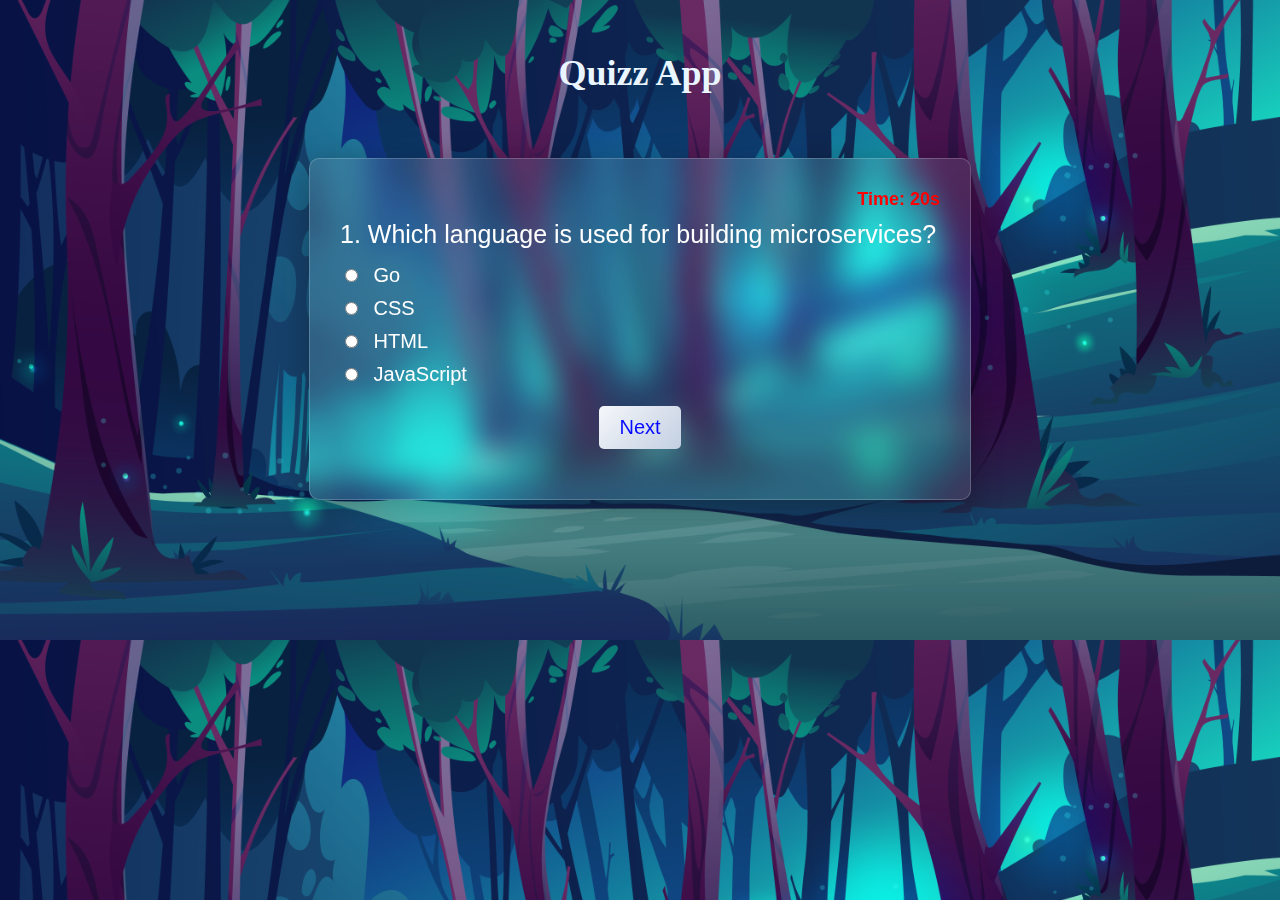
<file: index.html>
<!DOCTYPE html>
<html lang="en">
<head>
    <meta charset="UTF-8">
    <meta name="viewport" content="width=device-width, initial-scale=1.0">
    <link rel="stylesheet" href="css/style.css">
    <title>Quiz App</title>
</head>
<body>
    <div class="qbox">
        <h1>Quizz App</h1>
    </div>
    <div class="quiz-box">
        <div id="timer" style="font-size:18px; color: red; font-weight:bold;">Time: 15s</div>
        <div id="questionBox" class="question"></div>
        <div id="optionsBox"></div>
        <button id="next-btn" onclick="nextQuestion()">Next</button>
        <div id="score-box"></div>
    </div>
   


</body>
<script src="js/script.js"></script>
</html>
</file>
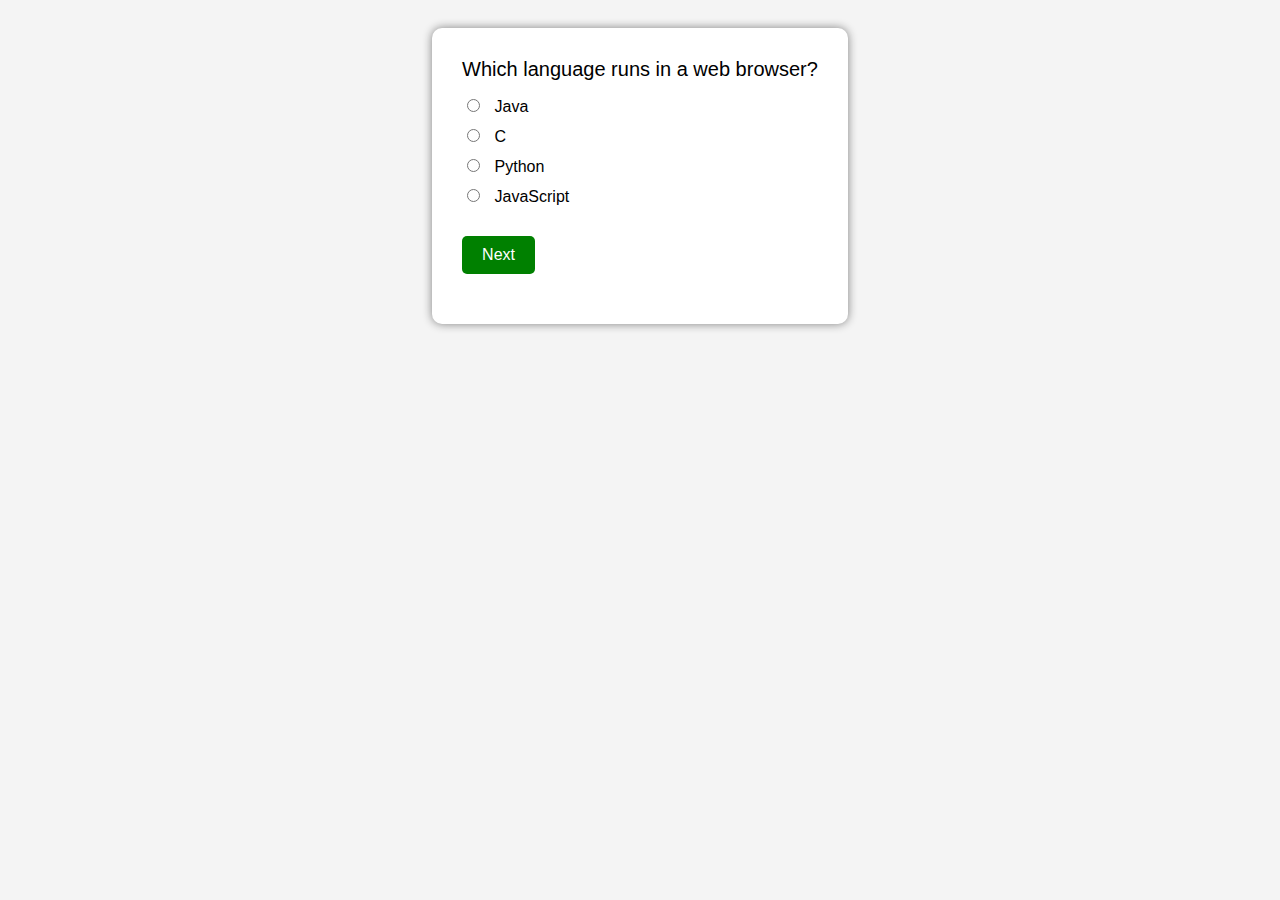
<file: inx.html>
<!DOCTYPE html>
<html lang="en">
<head>
  <meta charset="UTF-8" />
  <meta name="viewport" content="width=device-width, initial-scale=1.0"/>
  <title>Quiz App</title>
  <style>
    body {
      font-family: Arial, sans-serif;
      background: #f4f4f4;
      padding: 20px;
      display: flex;
      flex-direction: column;
      align-items: center;
      justify-content: center;
    }
    .quiz-box {
      max-width: 600px;
      margin: auto;
      background: white;
      padding: 30px;
      border-radius: 10px;
      box-shadow: 0 0 10px gray;
    }
    .question {
      font-size: 20px;
      margin-bottom: 15px;
    }
    .option {
      margin: 10px 0;
    }
    .option input {
      margin-right: 10px;
    }
    #next-btn {
      margin-top: 20px;
      padding: 10px 20px;
      font-size: 16px;
      background: green;
      color: white;
      border: none;
      border-radius: 5px;
      cursor: pointer;
    }
    #score-box {
      margin-top: 20px;
      font-size: 18px;
      font-weight: bold;
    }
  </style>
</head>
<body>
  <div class="quiz-box">
    <div id="questionBox" class="question"></div>
    <div id="optionsBox"></div>
    <button id="next-btn" onclick="nextQuestion()">Next</button>
    <div id="score-box"></div>
  </div>

  <script>
    const questions = [
      {
        question: "Which language runs in a web browser?",
        options: ["Java", "C", "Python", "JavaScript"],
        correct: "JavaScript"
      },
      {
        question: "What does CSS stand for?",
        options: ["Central Style Sheets", "Cascading Style Sheets", "Cascading Simple Sheets", "Cars SUVs Sailboats"],
        correct: "Cascading Style Sheets"
      },
      {
        question: "What does HTML stand for?",
        options: ["Hypertext Markup Language", "Hyper Tool Multi Language", "Home Tool Markup Language", "Hyperlink and Text Markup Language"],
        correct: "Hypertext Markup Language"
      },
      {
        question: "Which one is a JavaScript framework?",
        options: ["Django", "React", "Laravel", "Flask"],
        correct: "React"
      },
      {
        question: "What year was JavaScript launched?",
        options: ["1996", "1995", "1994", "None of the above"],
        correct: "1995"
      }
    ];

    let currentIndex = 0;
    let score = 0;

    function loadQuestion() {
      const q = questions[currentIndex];
      document.getElementById("questionBox").innerText = q.question;
      const optionsBox = document.getElementById("optionsBox");
      optionsBox.innerHTML = "";
      q.options.forEach(option => {
        const div = document.createElement("div");
        div.classList.add("option");
        div.innerHTML = `
          <label>
            <input type="radio" name="option" value="${option}" />
            ${option}
          </label>`;
        optionsBox.appendChild(div);
      });
    }

    function nextQuestion() {
      const selected = document.querySelector('input[name="option"]:checked');
      if (!selected) {
        alert("Please select an answer!");
        return;
      }

      const answer = selected.value;
      if (answer === questions[currentIndex].correct) {
        score++;
      }

      currentIndex++;
      if (currentIndex < questions.length) {
        loadQuestion();
      } else {
        showScore();
      }
    }

    function showScore() {
      document.getElementById("questionBox").style.display = "none";
      document.getElementById("optionsBox").style.display = "none";
      document.getElementById("next-btn").style.display = "none";
      const scoreBox = document.getElementById("score-box");
      scoreBox.innerHTML = `✅ Your score is ${score} out of ${questions.length}<br><br>
      📝 Correct Answers:<br>` +
      questions.map(q => `• ${q.question} → <b>${q.correct}</b>`).join("<br>");
    }

    // Load first question
    loadQuestion();
  </script>
</body>
</html>
</file>
<file: css/style.css>
body {
      font-family: Arial, sans-serif;
      /* background: linear-gradient(135deg, #4a88fa, #2a5298); */
      background: url(6615302.jpg);
      background-size: cover;
      padding: 20px;
      
    }
   .qbox {
     display: flex;
     flex-direction: column;
     align-items: center;
     justify-content: center;
     font-family: 'Times New Roman', Times, serif;
     text-align: center;
     font-size: large;
     font-weight: 200;
     padding-bottom: 40px;
     /* background: rgba(255, 255, 255, 0.1); */
     /* backdrop-filter: blur(15px); */
     color: #eaf6ff;

    }
    .quiz-box {
      max-width: 600px;
      margin: auto;
      background: rgba(255, 255, 255, 0.1);
      backdrop-filter: blur(15px);
      box-shadow: 0 8px 32px rgba(0, 0, 0, 0.3);
      border: 1px solid rgba(255, 255, 255, 0.2);
      padding: 30px;
      border-radius: 10px;
      color: white;
      
    }
    .question {
      font-size: 25px;
      margin-bottom: 15px;
    }
    .option {
      margin: 10px 0;
      font-size: 20px;
      
    }
    .option input {
      margin-right: 10px;
      cursor: pointer;
    }
    #next-btn {
      display: block;               /* Makes the button a block element */
      margin: 20px auto 0 auto;     /* Centers it horizontally */
      /* margin-top: 20px; */
      padding: 10px 20px;
      font-size: 20px;
      background-image: linear-gradient(135deg, #f5f7fa 0%, #c3cfe2 100%);
      color: rgb(6, 10, 255);
      border: none;
      border-radius: 5px;
      cursor: pointer;
    }
    #next-btn:hover{
      background-image: linear-gradient(to top, #30cfd0 0%, #330867 100%);
      color: white;
    }
    #score-box {
      margin-top: 20px;
      font-size: 18px;
      font-weight: bold;
    }

    #timer {
  text-align: right;
  margin-bottom: 10px;
}


.q-num {
  font-weight: bold;
  color: #2b6cb0;
}

.correct {
  color: green;
  font-weight: bold;
}

.wrong {
  color: red;
  font-weight: bold;
}

.score-container {
  /* background-color: #f0f9ff; */
  border: 2px solid #16ffb9;
  padding: 20px;
  border-radius: 10px;
  margin-top: 20px;
  font-family: Arial, sans-serif;
  color: #333;
}

.answer-section ul {
  list-style: none;
  padding-left: 0;
}

.answer-section li {
  margin-bottom: 15px;
  padding: 10px;
  background: #eaf6ff;
  border-left: 5px solid #5cff57;
  border-radius: 6px;
}


#restart-btn {
  padding: 10px 25px;
  font-size: 18px;
  background-image: linear-gradient(135deg, #f5f7fa 0%, #c3cfe2 100%);
  color: rgb(255, 0, 0);
  border: none;
  border-radius: 6px;
  cursor: pointer;
  transition: background 0.3s ease;
}

#restart-btn:hover {
  background-image: linear-gradient(to top, #30cfd0 0%, #330867 100%);
  color: white;
}
</file>
